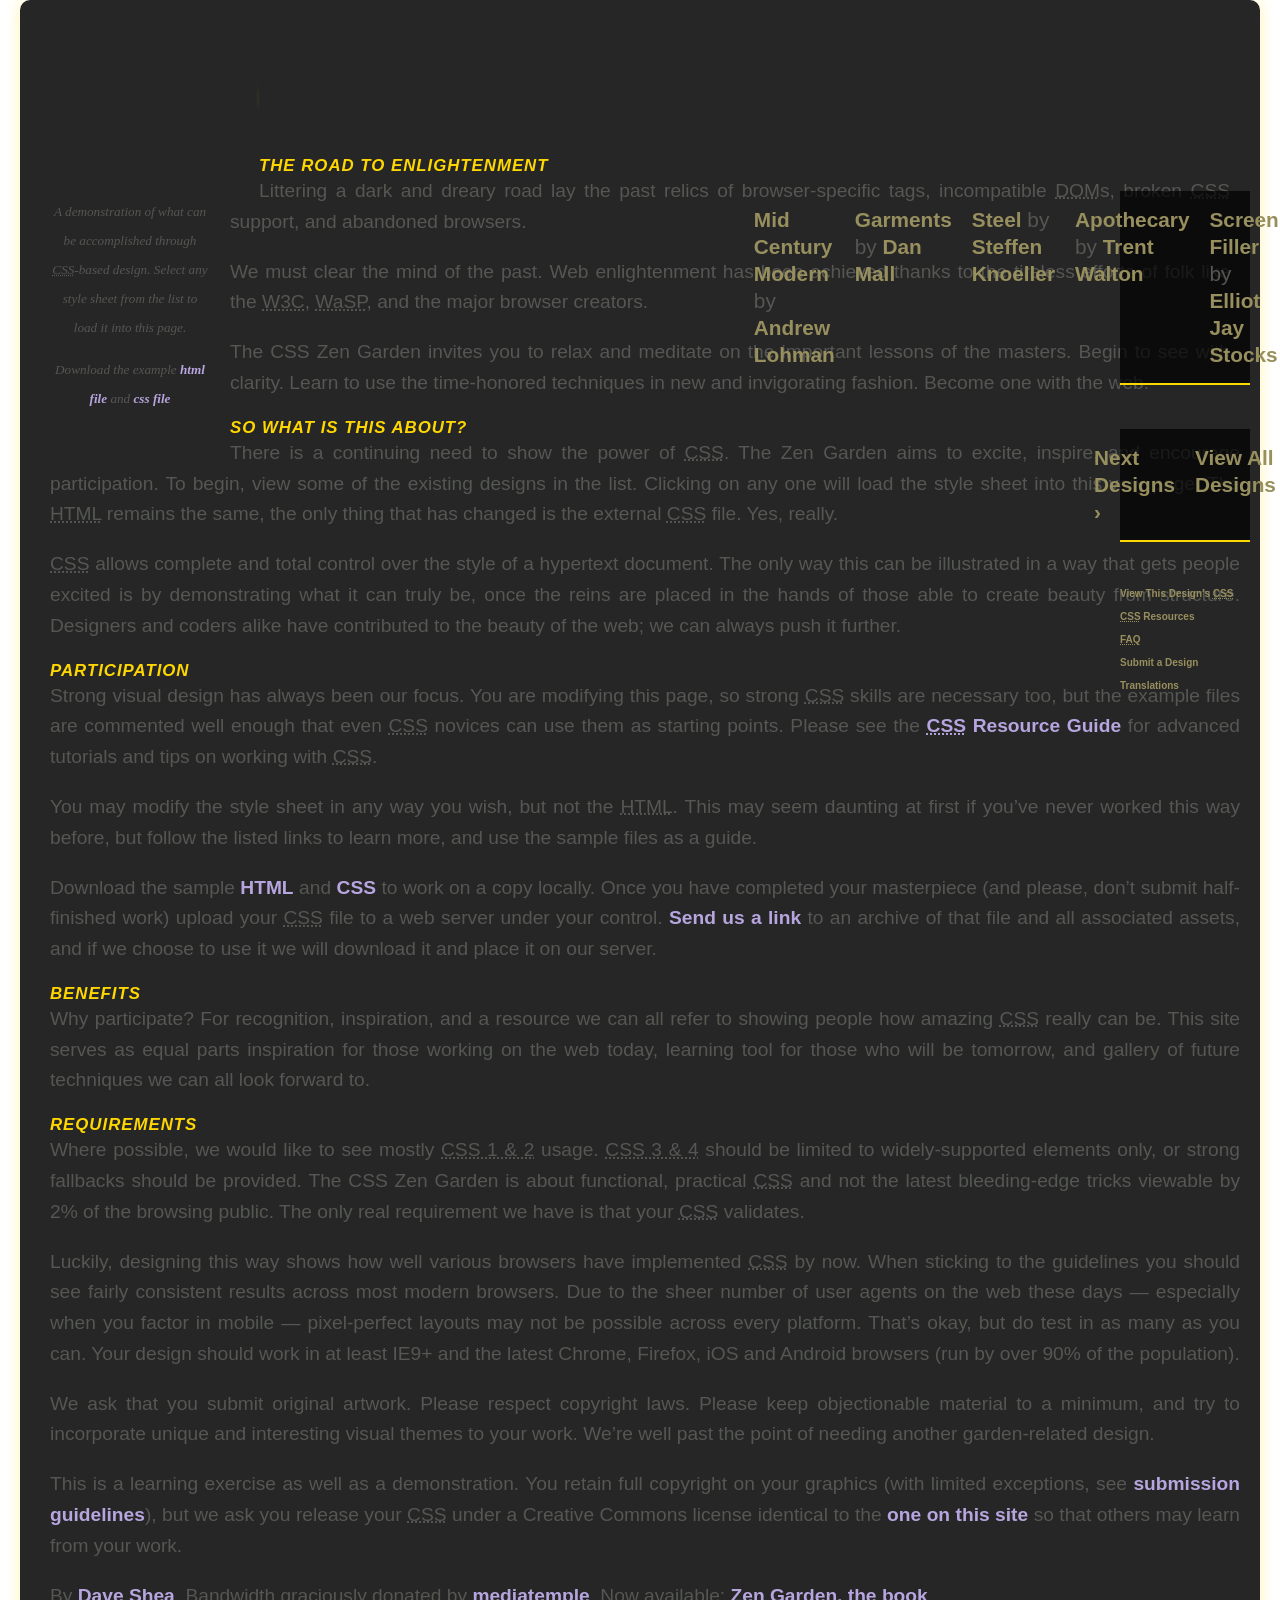
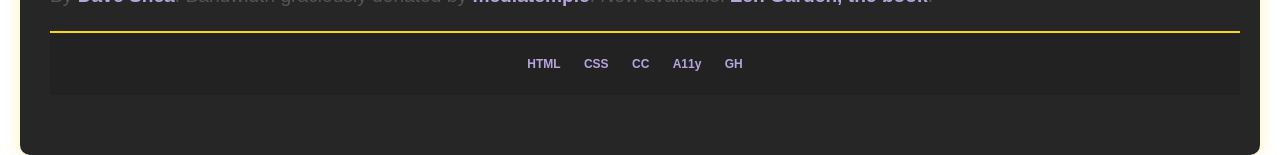
<file: index.html>
<!DOCTYPE html>
<html lang="en">
<head>
	<meta charset="utf-8">
	<title>CSS Zen Garden: The Beauty of CSS Design</title>

	<link rel="stylesheet" media="screen" href="style.css">
	<link rel="alternate" type="application/rss+xml" title="RSS" href="http://www.csszengarden.com/zengarden.xml">

	<meta name="viewport" content="width=device-width, initial-scale=1.0">
	<meta name="author" content="Dave Shea">
	<meta name="description" content="A demonstration of what can be accomplished visually through CSS-based design.">
	<meta name="robots" content="all">


	<!--[if lt IE 9]>
	<script src="script/html5shiv.js"></script>
	<![endif]-->
</head>

<!--



	View source is a feature, not a bug. Thanks for your curiosity and
	interest in participating!

	Here are the submission guidelines for the new and improved csszengarden.com:

	- CSS3? Of course! Prefix for ALL browsers where necessary.
	- go responsive; test your layout at multiple screen sizes.
	- your browser testing baseline: IE9+, recent Chrome/Firefox/Safari, and iOS/Android
	- Graceful degradation is acceptable, and in fact highly encouraged.
	- use classes for styling. Don't use ids.
	- web fonts are cool, just make sure you have a license to share the files. Hosted
	  services that are applied via the CSS file (ie. Google Fonts) will work fine, but
	  most that require custom HTML won't. TypeKit is supported, see the readme on this
	  page for usage instructions: https://github.com/mezzoblue/csszengarden.com/

	And a few tips on building your CSS file:

	- use :first-child, :last-child and :nth-child to get at non-classed elements
	- use ::before and ::after to create pseudo-elements for extra styling
	- use multiple background images to apply as many as you need to any element
	- use the Kellum Method for image replacement, if still needed. http://goo.gl/GXxdI
	- don't rely on the extra divs at the bottom. Use ::before and ::after instead.

		
-->

<body id="css-zen-garden">
<div class="page-wrapper">

	<section class="intro" id="zen-intro">
		<header role="banner">
			<h1>CSS Zen Garden</h1>
			<h2>The Beauty of <abbr title="Cascading Style Sheets">CSS</abbr> Design</h2>
		</header>

		<div class="summary" id="zen-summary" role="article">
			<p>A demonstration of what can be accomplished through <abbr title="Cascading Style Sheets">CSS</abbr>-based design. Select any style sheet from the list to load it into this page.</p>
			<p>Download the example <a href="/examples/index" title="This page's source HTML code, not to be modified.">html file</a> and <a href="/examples/style.css" title="This page's sample CSS, the file you may modify.">css file</a></p>
		</div>

		<div class="preamble" id="zen-preamble" role="article">
			<h3>The Road to Enlightenment</h3>
			<p>Littering a dark and dreary road lay the past relics of browser-specific tags, incompatible <abbr title="Document Object Model">DOM</abbr>s, broken <abbr title="Cascading Style Sheets">CSS</abbr> support, and abandoned browsers.</p>
			<p>We must clear the mind of the past. Web enlightenment has been achieved thanks to the tireless efforts of folk like the <abbr title="World Wide Web Consortium">W3C</abbr>, <abbr title="Web Standards Project">WaSP</abbr>, and the major browser creators.</p>
			<p>The CSS Zen Garden invites you to relax and meditate on the important lessons of the masters. Begin to see with clarity. Learn to use the time-honored techniques in new and invigorating fashion. Become one with the web.</p>
		</div>
	</section>

	<div class="main supporting" id="zen-supporting" role="main">
		<div class="explanation" id="zen-explanation" role="article">
			<h3>So What is This About?</h3>
			<p>There is a continuing need to show the power of <abbr title="Cascading Style Sheets">CSS</abbr>. The Zen Garden aims to excite, inspire, and encourage participation. To begin, view some of the existing designs in the list. Clicking on any one will load the style sheet into this very page. The <abbr title="HyperText Markup Language">HTML</abbr> remains the same, the only thing that has changed is the external <abbr title="Cascading Style Sheets">CSS</abbr> file. Yes, really.</p>
			<p><abbr title="Cascading Style Sheets">CSS</abbr> allows complete and total control over the style of a hypertext document. The only way this can be illustrated in a way that gets people excited is by demonstrating what it can truly be, once the reins are placed in the hands of those able to create beauty from structure. Designers and coders alike have contributed to the beauty of the web; we can always push it further.</p>
		</div>

		<div class="participation" id="zen-participation" role="article">
			<h3>Participation</h3>
			<p>Strong visual design has always been our focus. You are modifying this page, so strong <abbr title="Cascading Style Sheets">CSS</abbr> skills are necessary too, but the example files are commented well enough that even <abbr title="Cascading Style Sheets">CSS</abbr> novices can use them as starting points. Please see the <a href="/pages/resources/" title="A listing of CSS-related resources"><abbr title="Cascading Style Sheets">CSS</abbr> Resource Guide</a> for advanced tutorials and tips on working with <abbr title="Cascading Style Sheets">CSS</abbr>.</p>
			<p>You may modify the style sheet in any way you wish, but not the <abbr title="HyperText Markup Language">HTML</abbr>. This may seem daunting at first if you&#8217;ve never worked this way before, but follow the listed links to learn more, and use the sample files as a guide.</p>
			<p>Download the sample <a href="/examples/index" title="This page's source HTML code, not to be modified.">HTML</a> and <a href="/examples/style.css" title="This page's sample CSS, the file you may modify.">CSS</a> to work on a copy locally. Once you have completed your masterpiece (and please, don&#8217;t submit half-finished work) upload your <abbr title="Cascading Style Sheets">CSS</abbr> file to a web server under your control. <a href="/pages/submit/" title="Use the contact form to send us your CSS file">Send us a link</a> to an archive of that file and all associated assets, and if we choose to use it we will download it and place it on our server.</p>
		</div>

		<div class="benefits" id="zen-benefits" role="article">
			<h3>Benefits</h3>
			<p>Why participate? For recognition, inspiration, and a resource we can all refer to showing people how amazing <abbr title="Cascading Style Sheets">CSS</abbr> really can be. This site serves as equal parts inspiration for those working on the web today, learning tool for those who will be tomorrow, and gallery of future techniques we can all look forward to.</p>
		</div>

		<div class="requirements" id="zen-requirements" role="article">
			<h3>Requirements</h3>
			<p>Where possible, we would like to see mostly <abbr title="Cascading Style Sheets, levels 1 and 2">CSS 1 &amp; 2</abbr> usage. <abbr title="Cascading Style Sheets, levels 3 and 4">CSS 3 &amp; 4</abbr> should be limited to widely-supported elements only, or strong fallbacks should be provided. The CSS Zen Garden is about functional, practical <abbr title="Cascading Style Sheets">CSS</abbr> and not the latest bleeding-edge tricks viewable by 2% of the browsing public. The only real requirement we have is that your <abbr title="Cascading Style Sheets">CSS</abbr> validates.</p>
			<p>Luckily, designing this way shows how well various browsers have implemented <abbr title="Cascading Style Sheets">CSS</abbr> by now. When sticking to the guidelines you should see fairly consistent results across most modern browsers. Due to the sheer number of user agents on the web these days &#8212; especially when you factor in mobile &#8212; pixel-perfect layouts may not be possible across every platform. That&#8217;s okay, but do test in as many as you can. Your design should work in at least IE9+ and the latest Chrome, Firefox, iOS and Android browsers (run by over 90% of the population).</p>
			<p>We ask that you submit original artwork. Please respect copyright laws. Please keep objectionable material to a minimum, and try to incorporate unique and interesting visual themes to your work. We&#8217;re well past the point of needing another garden-related design.</p>
			<p>This is a learning exercise as well as a demonstration. You retain full copyright on your graphics (with limited exceptions, see <a href="/pages/submit/guidelines/">submission guidelines</a>), but we ask you release your <abbr title="Cascading Style Sheets">CSS</abbr> under a Creative Commons license identical to the <a href="http://creativecommons.org/licenses/by-nc-sa/3.0/" title="View the Zen Garden's license information.">one on this site</a> so that others may learn from your work.</p>
			<p role="contentinfo">By <a href="http://www.mezzoblue.com/">Dave Shea</a>. Bandwidth graciously donated by <a href="http://www.mediatemple.net/">mediatemple</a>. Now available: <a href="http://www.amazon.com/exec/obidos/ASIN/0321303474/mezzoblue-20/">Zen Garden, the book</a>.</p>
		</div>

		<footer>
			<a href="http://validator.w3.org/check/referer" title="Check the validity of this site&#8217;s HTML" class="zen-validate-html">HTML</a>
			<a href="http://jigsaw.w3.org/css-validator/check/referer" title="Check the validity of this site&#8217;s CSS" class="zen-validate-css">CSS</a>
			<a href="http://creativecommons.org/licenses/by-nc-sa/3.0/" title="View the Creative Commons license of this site: Attribution-NonCommercial-ShareAlike." class="zen-license">CC</a>
			<a href="http://mezzoblue.com/zengarden/faq/#aaa" title="Read about the accessibility of this site" class="zen-accessibility">A11y</a>
			<a href="https://github.com/mezzoblue/csszengarden.com" title="Fork this site on Github" class="zen-github">GH</a>
		</footer>

	</div>


	<aside class="sidebar" role="complementary">
		<div class="wrapper">

			<div class="design-selection" id="design-selection">
				<h3 class="select">Select a Design:</h3>
				<nav role="navigation">
					<ul>
					<li>
						<a href="/221/" class="design-name">Mid Century Modern</a> by						<a href="http://andrewlohman.com/" class="designer-name">Andrew Lohman</a>
					</li>					<li>
						<a href="/220/" class="design-name">Garments</a> by						<a href="http://danielmall.com/" class="designer-name">Dan Mall</a>
					</li>					<li>
						<a href="/219/" class="design-name">Steel</a> by						<a href="http://steffen-knoeller.de" class="designer-name">Steffen Knoeller</a>
					</li>					<li>
						<a href="/218/" class="design-name">Apothecary</a> by						<a href="http://trentwalton.com" class="designer-name">Trent Walton</a>
					</li>					<li>
						<a href="/217/" class="design-name">Screen Filler</a> by						<a href="http://elliotjaystocks.com/" class="designer-name">Elliot Jay Stocks</a>
					</li>					<li>
						<a href="/216/" class="design-name">Fountain Kiss</a> by						<a href="http://jeremycarlson.com" class="designer-name">Jeremy Carlson</a>
					</li>					<li>
						<a href="/215/" class="design-name">A Robot Named Jimmy</a> by						<a href="http://meltmedia.com/" class="designer-name">meltmedia</a>
					</li>					<li>
						<a href="/214/" class="design-name">Verde Moderna</a> by						<a href="http://www.mezzoblue.com/" class="designer-name">Dave Shea</a>
					</li>					</ul>
				</nav>
			</div>

			<div class="design-archives" id="design-archives">
				<h3 class="archives">Archives:</h3>
				<nav role="navigation">
					<ul>
						<li class="next">
							<a href="/214/page1">
								Next Designs <span class="indicator">&rsaquo;</span>
							</a>
						</li>
						<li class="viewall">
							<a href="/pages/alldesigns/" title="View every submission to the Zen Garden.">
								View All Designs							</a>
						</li>
					</ul>
				</nav>
			</div>

			<div class="zen-resources" id="zen-resources">
				<h3 class="resources">Resources:</h3>
				<ul>
					<li class="view-css">
						<a href="style.css" title="View the source CSS file of the currently-viewed design.">
							View This Design&#8217;s <abbr title="Cascading Style Sheets">CSS</abbr>						</a>
					</li>
					<li class="css-resources">
						<a href="/pages/resources/" title="Links to great sites with information on using CSS.">
							<abbr title="Cascading Style Sheets">CSS</abbr> Resources						</a>
					</li>
					<li class="zen-faq">
						<a href="/pages/faq/" title="A list of Frequently Asked Questions about the Zen Garden.">
							<abbr title="Frequently Asked Questions">FAQ</abbr>						</a>
					</li>
					<li class="zen-submit">
						<a href="/pages/submit/" title="Send in your own CSS file.">
							Submit a Design						</a>
					</li>
					<li class="zen-translations">
						<a href="/pages/translations/" title="View translated versions of this page.">
							Translations						</a>
					</li>
				</ul>
			</div>
		</div>
	</aside>


</div>

<!--

	These superfluous divs/spans were originally provided as catch-alls to add extra imagery.
	These days we have full ::before and ::after support, favour using those instead.
	These only remain for historical design compatibility. They might go away one day.
		
-->
<div class="extra1" role="presentation"></div><div class="extra2" role="presentation"></div><div class="extra3" role="presentation"></div>
<div class="extra4" role="presentation"></div><div class="extra5" role="presentation"></div><div class="extra6" role="presentation"></div>

</body>
</html>
</file>
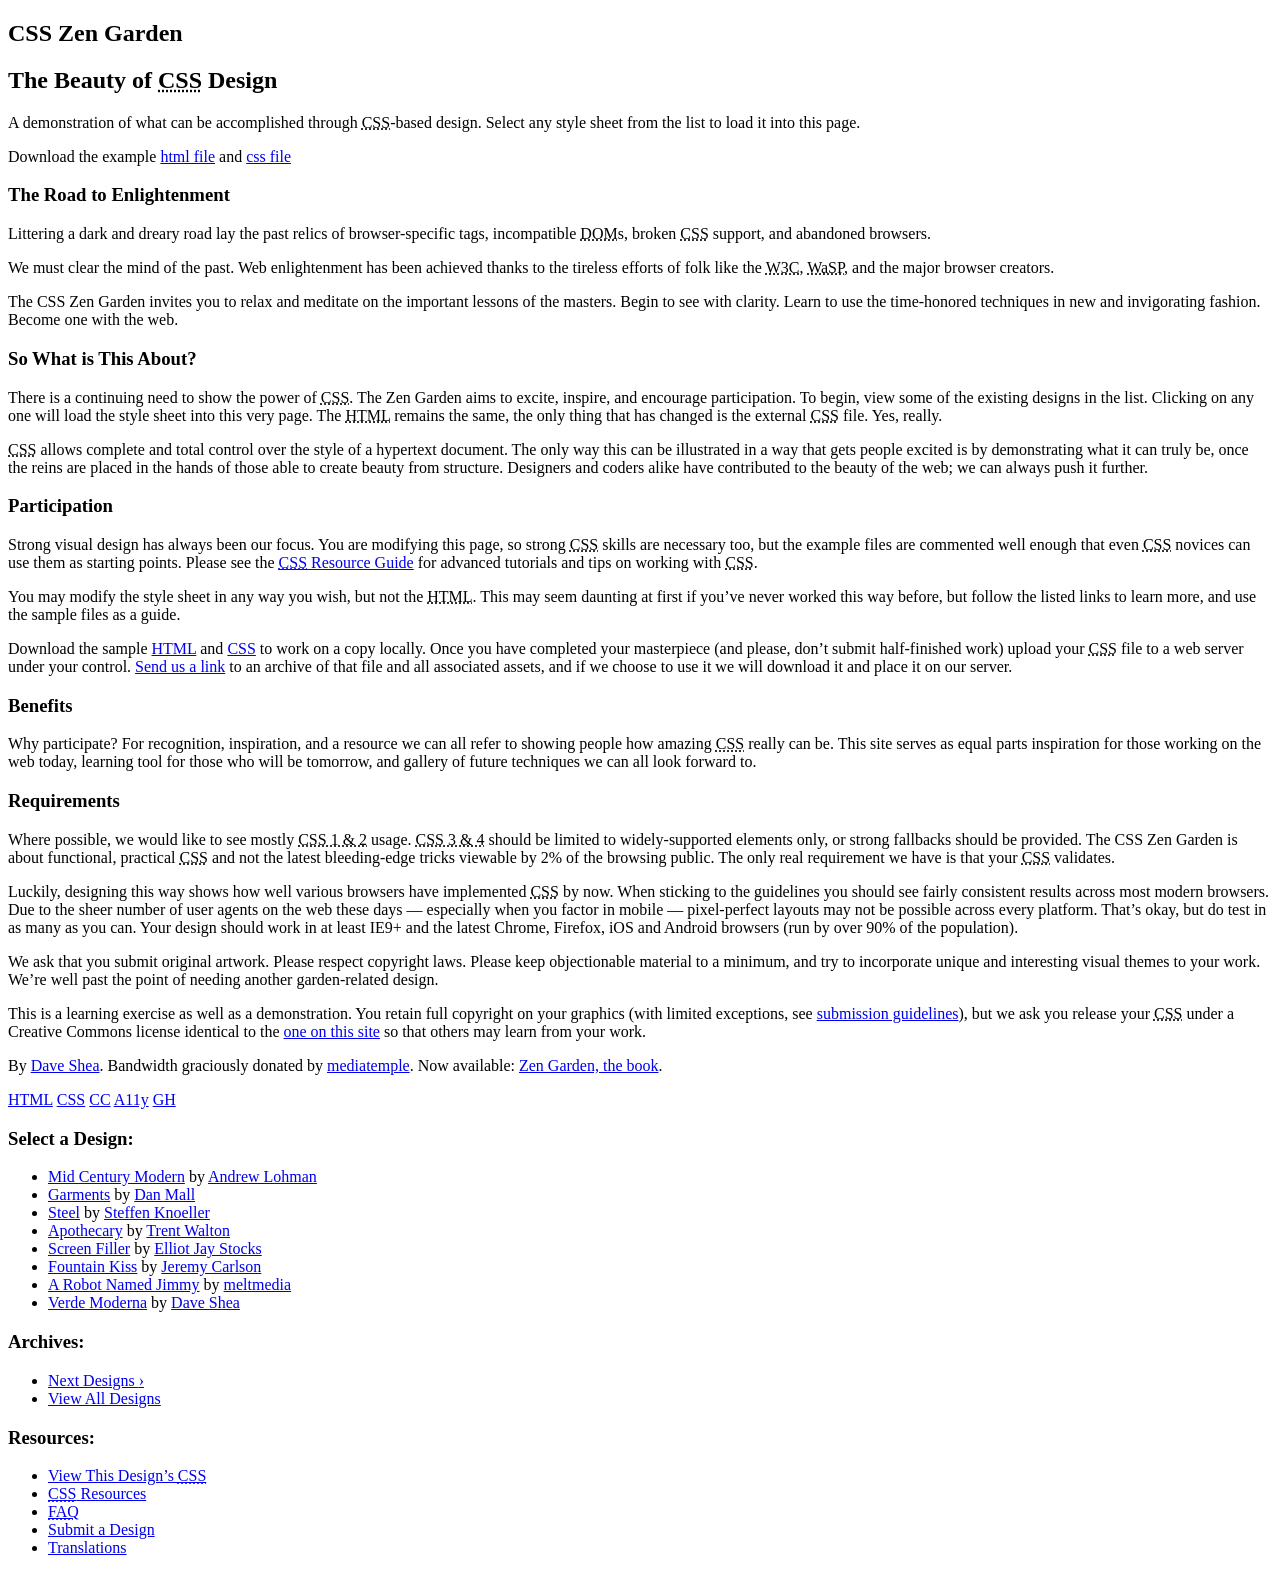
<file: index (1).html>
<!DOCTYPE html>
<html lang="en">
<head>
	<meta charset="utf-8">
	<title>CSS Zen Garden: The Beauty of CSS Design</title>

	<link rel="stylesheet" media="screen" href="style.css>
	<link rel="alternate" type="application/rss+xml" title="RSS" href="http://www.csszengarden.com/zengarden.xml">

	<meta name="viewport" content="width=device-width, initial-scale=1.0">
	<meta name="author" content="Dave Shea">
	<meta name="description" content="A demonstration of what can be accomplished visually through CSS-based design.">
	<meta name="robots" content="all">


	<!--[if lt IE 9]>
	<script src="script/html5shiv.js"></script>
	<![endif]-->
</head>

<!--



	View source is a feature, not a bug. Thanks for your curiosity and
	interest in participating!

	Here are the submission guidelines for the new and improved csszengarden.com:

	- CSS3? Of course! Prefix for ALL browsers where necessary.
	- go responsive; test your layout at multiple screen sizes.
	- your browser testing baseline: IE9+, recent Chrome/Firefox/Safari, and iOS/Android
	- Graceful degradation is acceptable, and in fact highly encouraged.
	- use classes for styling. Don't use ids.
	- web fonts are cool, just make sure you have a license to share the files. Hosted
	  services that are applied via the CSS file (ie. Google Fonts) will work fine, but
	  most that require custom HTML won't. TypeKit is supported, see the readme on this
	  page for usage instructions: https://github.com/mezzoblue/csszengarden.com/

	And a few tips on building your CSS file:

	- use :first-child, :last-child and :nth-child to get at non-classed elements
	- use ::before and ::after to create pseudo-elements for extra styling
	- use multiple background images to apply as many as you need to any element
	- use the Kellum Method for image replacement, if still needed. http://goo.gl/GXxdI
	- don't rely on the extra divs at the bottom. Use ::before and ::after instead.

		
-->

<body id="css-zen-garden">
<div class="page-wrapper">

	<section class="intro" id="zen-intro">
		<header role="banner">
			<h1>CSS Zen Garden</h1>
			<h2>The Beauty of <abbr title="Cascading Style Sheets">CSS</abbr> Design</h2>
		</header>

		<div class="summary" id="zen-summary" role="article">
			<p>A demonstration of what can be accomplished through <abbr title="Cascading Style Sheets">CSS</abbr>-based design. Select any style sheet from the list to load it into this page.</p>
			<p>Download the example <a href="/examples/index" title="This page's source HTML code, not to be modified.">html file</a> and <a href="/examples/style.css" title="This page's sample CSS, the file you may modify.">css file</a></p>
		</div>

		<div class="preamble" id="zen-preamble" role="article">
			<h3>The Road to Enlightenment</h3>
			<p>Littering a dark and dreary road lay the past relics of browser-specific tags, incompatible <abbr title="Document Object Model">DOM</abbr>s, broken <abbr title="Cascading Style Sheets">CSS</abbr> support, and abandoned browsers.</p>
			<p>We must clear the mind of the past. Web enlightenment has been achieved thanks to the tireless efforts of folk like the <abbr title="World Wide Web Consortium">W3C</abbr>, <abbr title="Web Standards Project">WaSP</abbr>, and the major browser creators.</p>
			<p>The CSS Zen Garden invites you to relax and meditate on the important lessons of the masters. Begin to see with clarity. Learn to use the time-honored techniques in new and invigorating fashion. Become one with the web.</p>
		</div>
	</section>

	<div class="main supporting" id="zen-supporting" role="main">
		<div class="explanation" id="zen-explanation" role="article">
			<h3>So What is This About?</h3>
			<p>There is a continuing need to show the power of <abbr title="Cascading Style Sheets">CSS</abbr>. The Zen Garden aims to excite, inspire, and encourage participation. To begin, view some of the existing designs in the list. Clicking on any one will load the style sheet into this very page. The <abbr title="HyperText Markup Language">HTML</abbr> remains the same, the only thing that has changed is the external <abbr title="Cascading Style Sheets">CSS</abbr> file. Yes, really.</p>
			<p><abbr title="Cascading Style Sheets">CSS</abbr> allows complete and total control over the style of a hypertext document. The only way this can be illustrated in a way that gets people excited is by demonstrating what it can truly be, once the reins are placed in the hands of those able to create beauty from structure. Designers and coders alike have contributed to the beauty of the web; we can always push it further.</p>
		</div>

		<div class="participation" id="zen-participation" role="article">
			<h3>Participation</h3>
			<p>Strong visual design has always been our focus. You are modifying this page, so strong <abbr title="Cascading Style Sheets">CSS</abbr> skills are necessary too, but the example files are commented well enough that even <abbr title="Cascading Style Sheets">CSS</abbr> novices can use them as starting points. Please see the <a href="/pages/resources/" title="A listing of CSS-related resources"><abbr title="Cascading Style Sheets">CSS</abbr> Resource Guide</a> for advanced tutorials and tips on working with <abbr title="Cascading Style Sheets">CSS</abbr>.</p>
			<p>You may modify the style sheet in any way you wish, but not the <abbr title="HyperText Markup Language">HTML</abbr>. This may seem daunting at first if you&#8217;ve never worked this way before, but follow the listed links to learn more, and use the sample files as a guide.</p>
			<p>Download the sample <a href="/examples/index" title="This page's source HTML code, not to be modified.">HTML</a> and <a href="/examples/style.css" title="This page's sample CSS, the file you may modify.">CSS</a> to work on a copy locally. Once you have completed your masterpiece (and please, don&#8217;t submit half-finished work) upload your <abbr title="Cascading Style Sheets">CSS</abbr> file to a web server under your control. <a href="/pages/submit/" title="Use the contact form to send us your CSS file">Send us a link</a> to an archive of that file and all associated assets, and if we choose to use it we will download it and place it on our server.</p>
		</div>

		<div class="benefits" id="zen-benefits" role="article">
			<h3>Benefits</h3>
			<p>Why participate? For recognition, inspiration, and a resource we can all refer to showing people how amazing <abbr title="Cascading Style Sheets">CSS</abbr> really can be. This site serves as equal parts inspiration for those working on the web today, learning tool for those who will be tomorrow, and gallery of future techniques we can all look forward to.</p>
		</div>

		<div class="requirements" id="zen-requirements" role="article">
			<h3>Requirements</h3>
			<p>Where possible, we would like to see mostly <abbr title="Cascading Style Sheets, levels 1 and 2">CSS 1 &amp; 2</abbr> usage. <abbr title="Cascading Style Sheets, levels 3 and 4">CSS 3 &amp; 4</abbr> should be limited to widely-supported elements only, or strong fallbacks should be provided. The CSS Zen Garden is about functional, practical <abbr title="Cascading Style Sheets">CSS</abbr> and not the latest bleeding-edge tricks viewable by 2% of the browsing public. The only real requirement we have is that your <abbr title="Cascading Style Sheets">CSS</abbr> validates.</p>
			<p>Luckily, designing this way shows how well various browsers have implemented <abbr title="Cascading Style Sheets">CSS</abbr> by now. When sticking to the guidelines you should see fairly consistent results across most modern browsers. Due to the sheer number of user agents on the web these days &#8212; especially when you factor in mobile &#8212; pixel-perfect layouts may not be possible across every platform. That&#8217;s okay, but do test in as many as you can. Your design should work in at least IE9+ and the latest Chrome, Firefox, iOS and Android browsers (run by over 90% of the population).</p>
			<p>We ask that you submit original artwork. Please respect copyright laws. Please keep objectionable material to a minimum, and try to incorporate unique and interesting visual themes to your work. We&#8217;re well past the point of needing another garden-related design.</p>
			<p>This is a learning exercise as well as a demonstration. You retain full copyright on your graphics (with limited exceptions, see <a href="/pages/submit/guidelines/">submission guidelines</a>), but we ask you release your <abbr title="Cascading Style Sheets">CSS</abbr> under a Creative Commons license identical to the <a href="http://creativecommons.org/licenses/by-nc-sa/3.0/" title="View the Zen Garden's license information.">one on this site</a> so that others may learn from your work.</p>
			<p role="contentinfo">By <a href="http://www.mezzoblue.com/">Dave Shea</a>. Bandwidth graciously donated by <a href="http://www.mediatemple.net/">mediatemple</a>. Now available: <a href="http://www.amazon.com/exec/obidos/ASIN/0321303474/mezzoblue-20/">Zen Garden, the book</a>.</p>
		</div>

		<footer>
			<a href="http://validator.w3.org/check/referer" title="Check the validity of this site&#8217;s HTML" class="zen-validate-html">HTML</a>
			<a href="http://jigsaw.w3.org/css-validator/check/referer" title="Check the validity of this site&#8217;s CSS" class="zen-validate-css">CSS</a>
			<a href="http://creativecommons.org/licenses/by-nc-sa/3.0/" title="View the Creative Commons license of this site: Attribution-NonCommercial-ShareAlike." class="zen-license">CC</a>
			<a href="http://mezzoblue.com/zengarden/faq/#aaa" title="Read about the accessibility of this site" class="zen-accessibility">A11y</a>
			<a href="https://github.com/mezzoblue/csszengarden.com" title="Fork this site on Github" class="zen-github">GH</a>
		</footer>

	</div>


	<aside class="sidebar" role="complementary">
		<div class="wrapper">

			<div class="design-selection" id="design-selection">
				<h3 class="select">Select a Design:</h3>
				<nav role="navigation">
					<ul>
					<li>
						<a href="/221/" class="design-name">Mid Century Modern</a> by						<a href="http://andrewlohman.com/" class="designer-name">Andrew Lohman</a>
					</li>					<li>
						<a href="/220/" class="design-name">Garments</a> by						<a href="http://danielmall.com/" class="designer-name">Dan Mall</a>
					</li>					<li>
						<a href="/219/" class="design-name">Steel</a> by						<a href="http://steffen-knoeller.de" class="designer-name">Steffen Knoeller</a>
					</li>					<li>
						<a href="/218/" class="design-name">Apothecary</a> by						<a href="http://trentwalton.com" class="designer-name">Trent Walton</a>
					</li>					<li>
						<a href="/217/" class="design-name">Screen Filler</a> by						<a href="http://elliotjaystocks.com/" class="designer-name">Elliot Jay Stocks</a>
					</li>					<li>
						<a href="/216/" class="design-name">Fountain Kiss</a> by						<a href="http://jeremycarlson.com" class="designer-name">Jeremy Carlson</a>
					</li>					<li>
						<a href="/215/" class="design-name">A Robot Named Jimmy</a> by						<a href="http://meltmedia.com/" class="designer-name">meltmedia</a>
					</li>					<li>
						<a href="/214/" class="design-name">Verde Moderna</a> by						<a href="http://www.mezzoblue.com/" class="designer-name">Dave Shea</a>
					</li>					</ul>
				</nav>
			</div>

			<div class="design-archives" id="design-archives">
				<h3 class="archives">Archives:</h3>
				<nav role="navigation">
					<ul>
						<li class="next">
							<a href="/214/page1">
								Next Designs <span class="indicator">&rsaquo;</span>
							</a>
						</li>
						<li class="viewall">
							<a href="/pages/alldesigns/" title="View every submission to the Zen Garden.">
								View All Designs							</a>
						</li>
					</ul>
				</nav>
			</div>

			<div class="zen-resources" id="zen-resources">
				<h3 class="resources">Resources:</h3>
				<ul>
					<li class="view-css">
						<a href="style.css" title="View the source CSS file of the currently-viewed design.">
							View This Design&#8217;s <abbr title="Cascading Style Sheets">CSS</abbr>						</a>
					</li>
					<li class="css-resources">
						<a href="/pages/resources/" title="Links to great sites with information on using CSS.">
							<abbr title="Cascading Style Sheets">CSS</abbr> Resources						</a>
					</li>
					<li class="zen-faq">
						<a href="/pages/faq/" title="A list of Frequently Asked Questions about the Zen Garden.">
							<abbr title="Frequently Asked Questions">FAQ</abbr>						</a>
					</li>
					<li class="zen-submit">
						<a href="/pages/submit/" title="Send in your own CSS file.">
							Submit a Design						</a>
					</li>
					<li class="zen-translations">
						<a href="/pages/translations/" title="View translated versions of this page.">
							Translations						</a>
					</li>
				</ul>
			</div>
		</div>
	</aside>


</div>

<!--

	These superfluous divs/spans were originally provided as catch-alls to add extra imagery.
	These days we have full ::before and ::after support, favour using those instead.
	These only remain for historical design compatibility. They might go away one day.
		
-->
<div class="extra1" role="presentation"></div><div class="extra2" role="presentation"></div><div class="extra3" role="presentation"></div>
<div class="extra4" role="presentation"></div><div class="extra5" role="presentation"></div><div class="extra6" role="presentation"></div>

</body>
</html>
</file>
<file: style.css>
/* css Zen Garden submission 'FIFA Army' based on (199 - 'Zen Army'), by Shawn Fenton, https://shawnfenty02.github.io/ */
/* css released under Creative Commons License - http://creativecommons.org/licenses/by-nc-sa/1.0/  */
/* All associated graphics copyright 2025, Shawn Fenton */

/* You may use this file as a foundation for any new work, but you may find it easier to start from scratch. */
/* Not all elements are defined in this file, so you'll most likely want to refer to the xhtml as well. */

/* Your images should be linked as if the CSS file sits in the same folder as the images. ie. no paths. */


/* basic elements */
html {
	margin: 0;
	padding: 0;
	}
body { 
	font: 75% georgia, sans-serif;
	line-height: 1.88889;
	color: #555753; 
	background: #fff url(http://csszengarden.com/001/blossoms.jpg) no-repeat bottom right; 
	margin: 0; 
	padding: 0;
	}
p { 
	margin-top: 0; 
	text-align: justify;
	}
h3 { 
	font: italic normal 1.4em georgia, sans-serif;
	letter-spacing: 1px; 
	margin-bottom: 0; 
	color: #7D775C;
	}
a:link { 
	font-weight: bold; 
	text-decoration: none; 
	color: #B7A5DF;
	}
a:visited { 
	font-weight: bold; 
	text-decoration: none; 
	color: #D4CDDC;
	}
a:hover, a:focus, a:active { 
	text-decoration: underline; 
	color: #9685BA;
	}
abbr {
	border-bottom: none;
	}


/* specific divs */
.page-wrapper { 
	background: url(http://csszengarden.com/001/zen-bg.jpg) no-repeat top left; 
	padding: 0 175px 0 110px;  
	margin: 0; 
	position: relative;
	}

.intro { 
	min-width: 470px;
	width: 100%;
	}

header h1 { 
	background: transparent url(http://csszengarden.com/001/h1.gif) no-repeat top left;
	margin-top: 10px;
	display: block;
	width: 219px;
	height: 87px;
	float: left;

	text-indent: 100%;
	white-space: nowrap;
	overflow: hidden;
	}
header h2 { 
	background: transparent url(http://csszengarden.com/001/h2.gif) no-repeat top left; 
	margin-top: 58px; 
	margin-bottom: 40px; 
	width: 200px; 
	height: 18px; 
	float: right;

	text-indent: 100%;
	white-space: nowrap;
	overflow: hidden;
	}
header {
	padding-top: 20px;
	height: 87px;
}

.summary {
	clear: both; 
	margin: 20px 20px 20px 10px; 
	width: 160px; 
	float: left;
	}
.summary p {
	font: italic 1.1em/2.2 georgia; 
	text-align: center;
	}

.preamble {
	clear: right; 
	padding: 0px 10px 0 10px;
	}
.supporting {	
	padding-left: 10px; 
	margin-bottom: 40px;
	}

footer { 
	text-align: center; 
	}
footer a:link, footer a:visited { 
	margin-right: 20px; 
	}

.sidebar {
	margin-left: 600px; 
	position: absolute; 
	top: 0; 
	right: 0;
	}
.sidebar .wrapper { 
	font: 10px verdana, sans-serif; 
	background: transparent url(http://csszengarden.com/001/paper-bg.jpg) top left repeat-y; 
	padding: 10px; 
	margin-top: 150px; 
	width: 130px; 
	}
.sidebar h3.select { 
	background: transparent url(http://csszengarden.com/001/h3.gif) no-repeat top left; 
	margin: 10px 0 5px 0; 
	width: 97px; 
	height: 16px; 

	text-indent: 100%;
	white-space: nowrap;
	overflow: hidden;
	}
.sidebar h3.archives { 
	background: transparent url(http://csszengarden.com/001/h5.gif) no-repeat top left; 
	margin: 25px 0 5px 0; 
	width:57px; 
	height: 14px; 

	text-indent: 100%;
	white-space: nowrap;
	overflow: hidden;
	}
.sidebar h3.resources { 
	background: transparent url(http://csszengarden.com/001/h6.gif) no-repeat top left; 
	margin: 25px 0 5px 0; 
	width:63px; 
	height: 10px; 

	text-indent: 100%;
	white-space: nowrap;
	overflow: hidden;
	}


.sidebar ul {
	margin: 0;
	padding: 0;
	}
.sidebar li {
	line-height: 1.3em; 
	background: transparent url(http://csszengarden.com/001/cr1.gif) no-repeat top center; 
	display: block; 
	padding-top: 5px; 
	margin-bottom: 5px;
	list-style-type: none;
	}
.sidebar li a:link {
	color: #988F5E;
	}
.sidebar li a:visited {
	color: #B3AE94;
	}


.extra1 {
	background: transparent url(http://csszengarden.com/001/cr2.gif) top left no-repeat; 
	position: absolute; 
	top: 40px; 
	right: 0; 
	width: 148px; 
	height: 110px;
	}

h1, h2, h3 {
    font-weight: bold;
    text-transform: uppercase;
    color: #ffd700;
}

h1 {
    font-size: 3rem;
    text-shadow: 3px 3px 8px rgba(255, 215, 0, 0.7);
}

h2 {
    font-size: 2rem;
}

p {
    font-size: 1.2rem;
    line-height: 1.6;
}

a {
    color: #ffd700;
    text-decoration: none;
    transition: color 0.3s ease-in-out;
}

a:hover {
    color: #ff4500;
    text-decoration: underline;
}

.page-wrapper {
    max-width: 1200px;
    margin: auto;
    padding: 20px;
    background: rgba(0, 0, 0, 0.85);
    border-radius: 10px;
    box-shadow: 0 0 15px rgba(255, 215, 0, 0.3);
}

/* Buttons */
.button {
    display: inline-block;
    background: #ffd700;
    color: #121212;
    padding: 12px 20px;
    font-size: 1.2rem;
    border-radius: 5px;
    text-transform: uppercase;
    font-weight: bold;
    transition: 0.3s;
}

.button:hover {
    background: #ff4500;
    color: #fff;
}

/* Navigation */
nav {
    display: flex;
    justify-content: center;
    padding: 10px;
    background: rgba(0, 0, 0, 0.7);
    border-bottom: 2px solid #ffd700;
}

nav ul {
    list-style: none;
    padding: 0;
    display: flex;
    gap: 20px;
}

nav li {
    font-size: 1.3rem;
}

/* FIFA Themed Hero Section */
.hero {
    text-align: center;
    padding: 80px 20px;
    background: url('image/fifa-hero.jpg') no-repeat center;
    background-size: cover;
    color: #fff;
}

.hero h1 {
    font-size: 4rem;
}

.hero p {
    font-size: 1.5rem;
    max-width: 800px;
    margin: auto;
}

/* Footer */
footer {
    text-align: center;
    padding: 20px;
    background: #222;
    border-top: 2px solid #ffd700;
}

footer p {
    font-size: 1rem;
}

@media (max-width: 768px) {
    h1 {
        font-size: 2.5rem;
    }
    h2 {
        font-size: 1.5rem;
    }
    p {
        font-size: 1rem;
    }
    .hero {
        padding: 50px 20px;
    }
}
</file>
